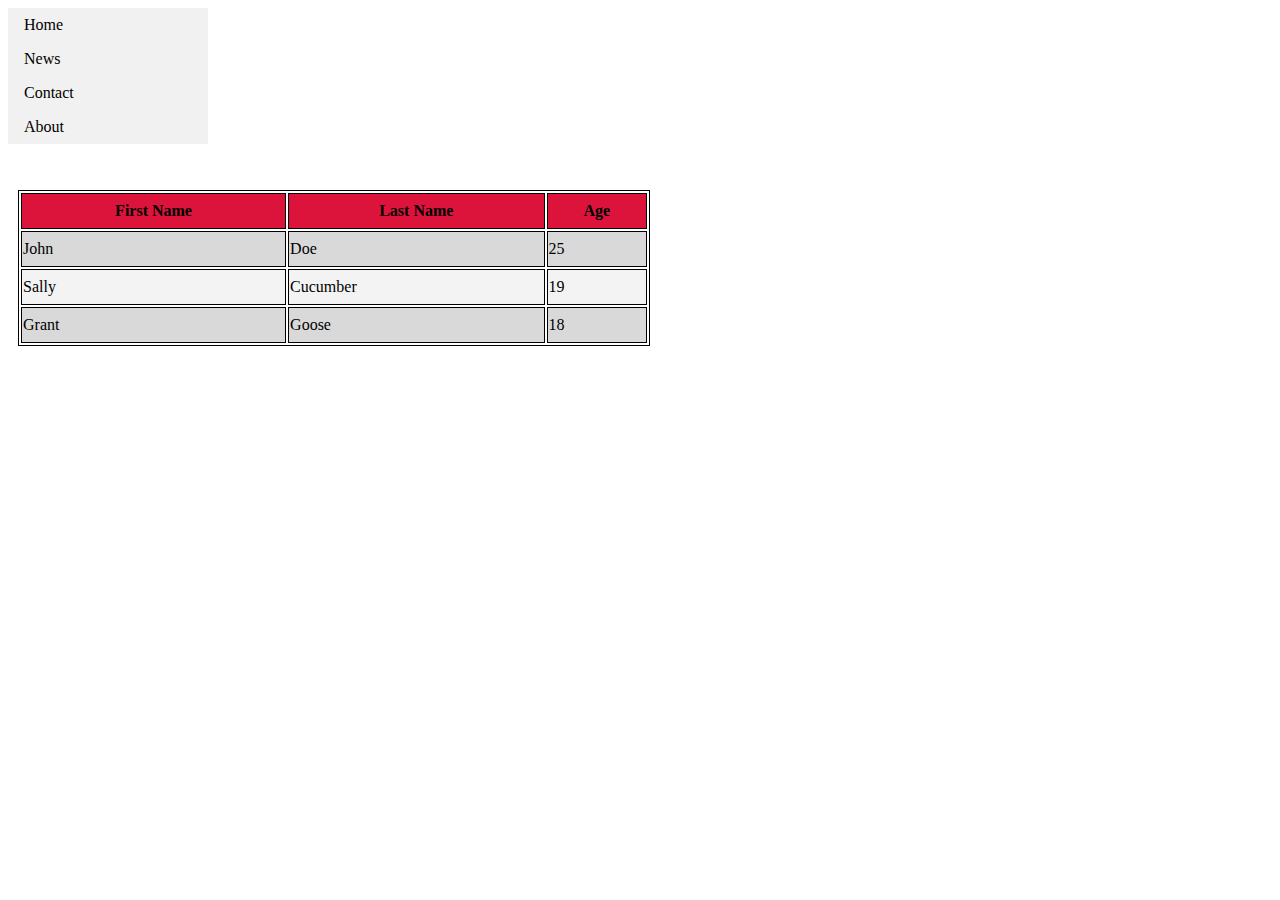
<file: Day8/index.html>
<!DOCTYPE html>
<html lang="en" >
<head>
  <meta charset="UTF-8">
  <title>Day 8</title>
  <link rel="stylesheet" href="./style.css">

</head>
<body>
<head>
  
</head>

<body>
  <ul>
  <li><a href="#">Home</a></li>
  <li><a href="#">News</a></li>
  <li><a href="#">Contact</a></li>
  <li><a href="#">About</a></li>
</ul>
  
  <br>
  <br>
  
  <table>
  <tr>
    <th>First Name</th>
    <th>Last Name</th>
    <th>Age</th>
  </tr>
  <tr>
    <td>John</td>
    <td>Doe</td>
    <td>25</td>
  </tr>
  <tr>
    <td>Sally</td>
    <td>Cucumber</td>
    <td>19</td>
  </tr>
  <tr>
    <td>Grant</td>
    <td>Goose</td>
    <td>18</td>
   </tr>
 </table>
  
</body>
  
</body>
</html>
</file>
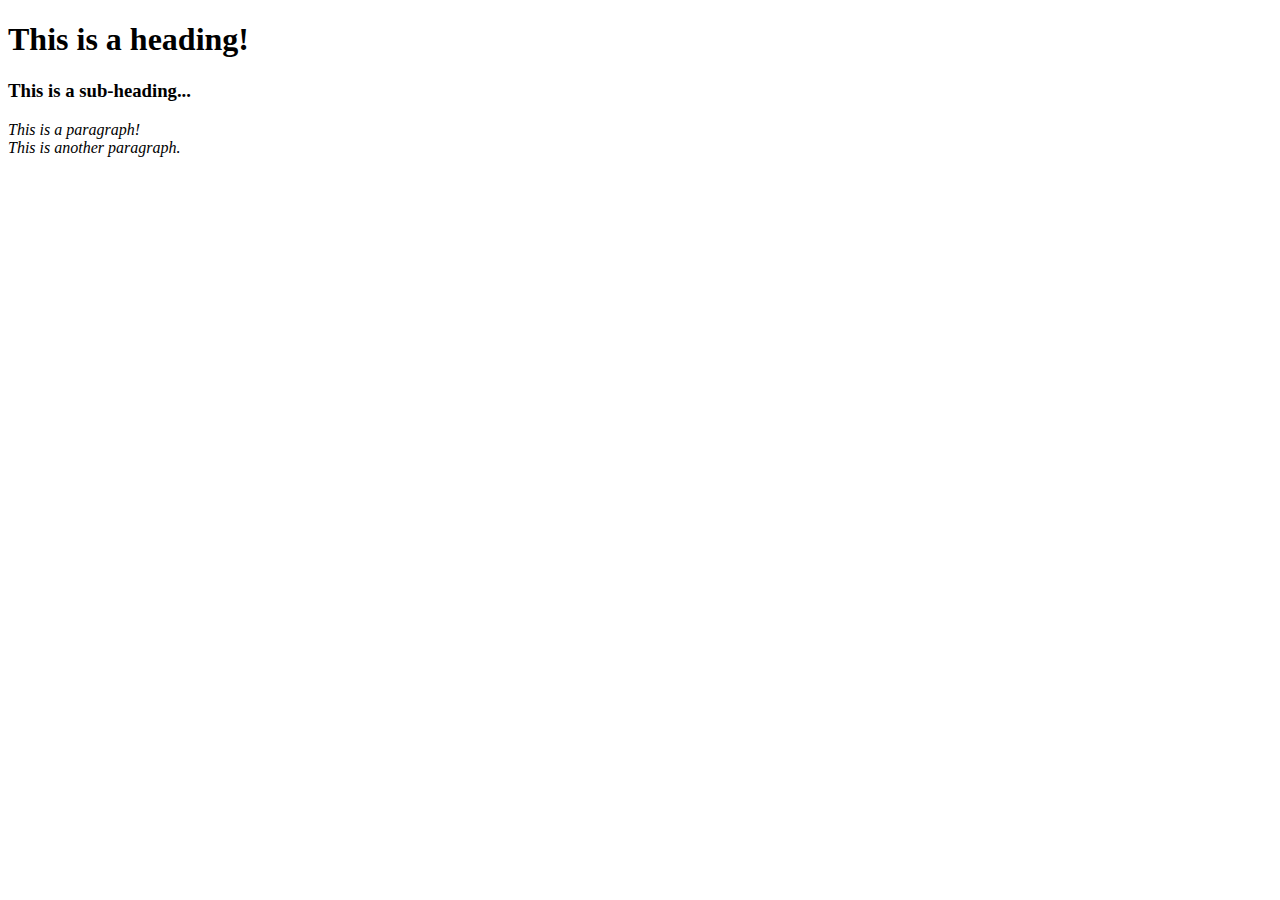
<file: HTMLday1.html>
<!DOCTYPE html>
<html>
    <head>
        <title>My First HTML Page!</title>
    </head>

    <body>
        <h1>This is a heading!</h1>

        <h3>This is a sub-heading...</h3>

        <p><i>This is a paragraph! <br> This is another paragraph.</i></p>

        
    </body>
</html>
</file>
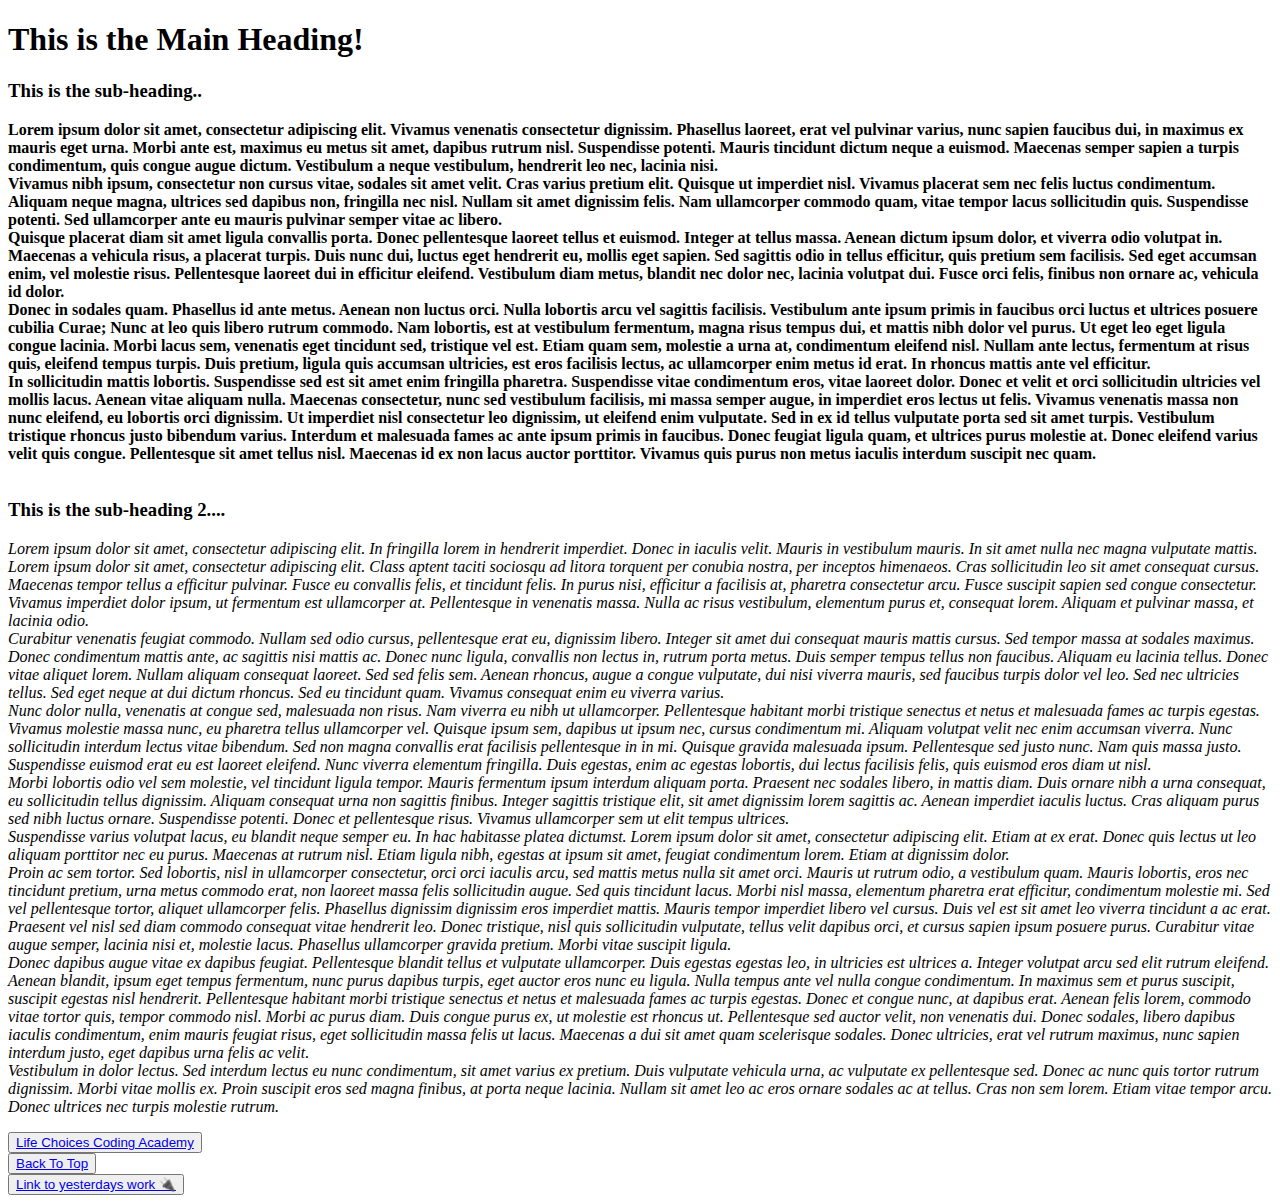
<file: HTMLday2.html>
<!DOCTYPE html>
<head>

</head>

<body>
    <h1 id="Top">
        This is the Main Heading!
    </h1>

    <h3>
        This is the sub-heading..
    </h3>

    <p>
        <b>
        Lorem ipsum dolor sit amet, consectetur adipiscing elit. Vivamus venenatis consectetur dignissim. Phasellus laoreet, erat vel pulvinar varius, nunc sapien faucibus dui, in maximus ex mauris eget urna. Morbi ante est, maximus eu metus sit amet, dapibus rutrum nisl. Suspendisse potenti. Mauris tincidunt dictum neque a euismod. Maecenas semper sapien a turpis condimentum, quis congue augue dictum. Vestibulum a neque vestibulum, hendrerit leo nec, lacinia nisi. <br>

Vivamus nibh ipsum, consectetur non cursus vitae, sodales sit amet velit. Cras varius pretium elit. Quisque ut imperdiet nisl. Vivamus placerat sem nec felis luctus condimentum. Aliquam neque magna, ultrices sed dapibus non, fringilla nec nisl. Nullam sit amet dignissim felis. Nam ullamcorper commodo quam, vitae tempor lacus sollicitudin quis. Suspendisse potenti. Sed ullamcorper ante eu mauris pulvinar semper vitae ac libero.<br>

Quisque placerat diam sit amet ligula convallis porta. Donec pellentesque laoreet tellus et euismod. Integer at tellus massa. Aenean dictum ipsum dolor, et viverra odio volutpat in. Maecenas a vehicula risus, a placerat turpis. Duis nunc dui, luctus eget hendrerit eu, mollis eget sapien. Sed sagittis odio in tellus efficitur, quis pretium sem facilisis. Sed eget accumsan enim, vel molestie risus. Pellentesque laoreet dui in efficitur eleifend. Vestibulum diam metus, blandit nec dolor nec, lacinia volutpat dui. Fusce orci felis, finibus non ornare ac, vehicula id dolor.<br>

Donec in sodales quam. Phasellus id ante metus. Aenean non luctus orci. Nulla lobortis arcu vel sagittis facilisis. Vestibulum ante ipsum primis in faucibus orci luctus et ultrices posuere cubilia Curae; Nunc at leo quis libero rutrum commodo. Nam lobortis, est at vestibulum fermentum, magna risus tempus dui, et mattis nibh dolor vel purus. Ut eget leo eget ligula congue lacinia. Morbi lacus sem, venenatis eget tincidunt sed, tristique vel est. Etiam quam sem, molestie a urna at, condimentum eleifend nisl. Nullam ante lectus, fermentum at risus quis, eleifend tempus turpis. Duis pretium, ligula quis accumsan ultricies, est eros facilisis lectus, ac ullamcorper enim metus id erat. In rhoncus mattis ante vel efficitur.<br>

In sollicitudin mattis lobortis. Suspendisse sed est sit amet enim fringilla pharetra. Suspendisse vitae condimentum eros, vitae laoreet dolor. Donec et velit et orci sollicitudin ultricies vel mollis lacus. Aenean vitae aliquam nulla. Maecenas consectetur, nunc sed vestibulum facilisis, mi massa semper augue, in imperdiet eros lectus ut felis. Vivamus venenatis massa non nunc eleifend, eu lobortis orci dignissim. Ut imperdiet nisl consectetur leo dignissim, ut eleifend enim vulputate. Sed in ex id tellus vulputate porta sed sit amet turpis. Vestibulum tristique rhoncus justo bibendum varius. Interdum et malesuada fames ac ante ipsum primis in faucibus. Donec feugiat ligula quam, et ultrices purus molestie at. Donec eleifend varius velit quis congue. Pellentesque sit amet tellus nisl. Maecenas id ex non lacus auctor porttitor. Vivamus quis purus non metus iaculis interdum suscipit nec quam.<br><br>
        </b>
    </p>

    <h3>
        This is the sub-heading 2....
    </h3>

    <p>
        <i>
            Lorem ipsum dolor sit amet, consectetur adipiscing elit. In fringilla lorem in hendrerit imperdiet. Donec in iaculis velit. Mauris in vestibulum mauris. In sit amet nulla nec magna vulputate mattis. Lorem ipsum dolor sit amet, consectetur adipiscing elit. Class aptent taciti sociosqu ad litora torquent per conubia nostra, per inceptos himenaeos. Cras sollicitudin leo sit amet consequat cursus. Maecenas tempor tellus a efficitur pulvinar. Fusce eu convallis felis, et tincidunt felis. In purus nisi, efficitur a facilisis at, pharetra consectetur arcu. Fusce suscipit sapien sed congue consectetur. Vivamus imperdiet dolor ipsum, ut fermentum est ullamcorper at. Pellentesque in venenatis massa. Nulla ac risus vestibulum, elementum purus et, consequat lorem. Aliquam et pulvinar massa, et lacinia odio.<br>

            Curabitur venenatis feugiat commodo. Nullam sed odio cursus, pellentesque erat eu, dignissim libero. Integer sit amet dui consequat mauris mattis cursus. Sed tempor massa at sodales maximus. Donec condimentum mattis ante, ac sagittis nisi mattis ac. Donec nunc ligula, convallis non lectus in, rutrum porta metus. Duis semper tempus tellus non faucibus. Aliquam eu lacinia tellus. Donec vitae aliquet lorem. Nullam aliquam consequat laoreet. Sed sed felis sem. Aenean rhoncus, augue a congue vulputate, dui nisi viverra mauris, sed faucibus turpis dolor vel leo. Sed nec ultricies tellus. Sed eget neque at dui dictum rhoncus. Sed eu tincidunt quam. Vivamus consequat enim eu viverra varius.<br>
            
            Nunc dolor nulla, venenatis at congue sed, malesuada non risus. Nam viverra eu nibh ut ullamcorper. Pellentesque habitant morbi tristique senectus et netus et malesuada fames ac turpis egestas. Vivamus molestie massa nunc, eu pharetra tellus ullamcorper vel. Quisque ipsum sem, dapibus ut ipsum nec, cursus condimentum mi. Aliquam volutpat velit nec enim accumsan viverra. Nunc sollicitudin interdum lectus vitae bibendum. Sed non magna convallis erat facilisis pellentesque in in mi. Quisque gravida malesuada ipsum. Pellentesque sed justo nunc. Nam quis massa justo. Suspendisse euismod erat eu est laoreet eleifend. Nunc viverra elementum fringilla. Duis egestas, enim ac egestas lobortis, dui lectus facilisis felis, quis euismod eros diam ut nisl.<br>
            
            Morbi lobortis odio vel sem molestie, vel tincidunt ligula tempor. Mauris fermentum ipsum interdum aliquam porta. Praesent nec sodales libero, in mattis diam. Duis ornare nibh a urna consequat, eu sollicitudin tellus dignissim. Aliquam consequat urna non sagittis finibus. Integer sagittis tristique elit, sit amet dignissim lorem sagittis ac. Aenean imperdiet iaculis luctus. Cras aliquam purus sed nibh luctus ornare. Suspendisse potenti. Donec et pellentesque risus. Vivamus ullamcorper sem ut elit tempus ultrices.<br>
            
            Suspendisse varius volutpat lacus, eu blandit neque semper eu. In hac habitasse platea dictumst. Lorem ipsum dolor sit amet, consectetur adipiscing elit. Etiam at ex erat. Donec quis lectus ut leo aliquam porttitor nec eu purus. Maecenas at rutrum nisl. Etiam ligula nibh, egestas at ipsum sit amet, feugiat condimentum lorem. Etiam at dignissim dolor.<br>
            
            Proin ac sem tortor. Sed lobortis, nisl in ullamcorper consectetur, orci orci iaculis arcu, sed mattis metus nulla sit amet orci. Mauris ut rutrum odio, a vestibulum quam. Mauris lobortis, eros nec tincidunt pretium, urna metus commodo erat, non laoreet massa felis sollicitudin augue. Sed quis tincidunt lacus. Morbi nisl massa, elementum pharetra erat efficitur, condimentum molestie mi. Sed vel pellentesque tortor, aliquet ullamcorper felis. Phasellus dignissim dignissim eros imperdiet mattis. Mauris tempor imperdiet libero vel cursus. Duis vel est sit amet leo viverra tincidunt a ac erat. Praesent vel nisl sed diam commodo consequat vitae hendrerit leo. Donec tristique, nisl quis sollicitudin vulputate, tellus velit dapibus orci, et cursus sapien ipsum posuere purus. Curabitur vitae augue semper, lacinia nisi et, molestie lacus. Phasellus ullamcorper gravida pretium. Morbi vitae suscipit ligula.<br>
            
            Donec dapibus augue vitae ex dapibus feugiat. Pellentesque blandit tellus et vulputate ullamcorper. Duis egestas egestas leo, in ultricies est ultrices a. Integer volutpat arcu sed elit rutrum eleifend. Aenean blandit, ipsum eget tempus fermentum, nunc purus dapibus turpis, eget auctor eros nunc eu ligula. Nulla tempus ante vel nulla congue condimentum. In maximus sem et purus suscipit, suscipit egestas nisl hendrerit. Pellentesque habitant morbi tristique senectus et netus et malesuada fames ac turpis egestas. Donec et congue nunc, at dapibus erat. Aenean felis lorem, commodo vitae tortor quis, tempor commodo nisl. Morbi ac purus diam. Duis congue purus ex, ut molestie est rhoncus ut. Pellentesque sed auctor velit, non venenatis dui. Donec sodales, libero dapibus iaculis condimentum, enim mauris feugiat risus, eget sollicitudin massa felis ut lacus. Maecenas a dui sit amet quam scelerisque sodales. Donec ultricies, erat vel rutrum maximus, nunc sapien interdum justo, eget dapibus urna felis ac velit.<br>
            
            Vestibulum in dolor lectus. Sed interdum lectus eu nunc condimentum, sit amet varius ex pretium. Duis vulputate vehicula urna, ac vulputate ex pellentesque sed. Donec ac nunc quis tortor rutrum dignissim. Morbi vitae mollis ex. Proin suscipit eros sed magna finibus, at porta neque lacinia. Nullam sit amet leo ac eros ornare sodales ac at tellus. Cras non sem lorem. Etiam vitae tempor arcu. Donec ultrices nec turpis molestie rutrum.<br>
        </i>
    </p>

    <button><a href="http://www.lifechoices.co.za/academy/coding" target="_blank">Life Choices Coding Academy</a></button>
    <br>
    <button><a href="#Top">Back To Top</a></button>
    <br>
    <button><a href="HTMLday1.html">Link to yesterdays work &#x1F50C;</a></button>

</body>
</file>
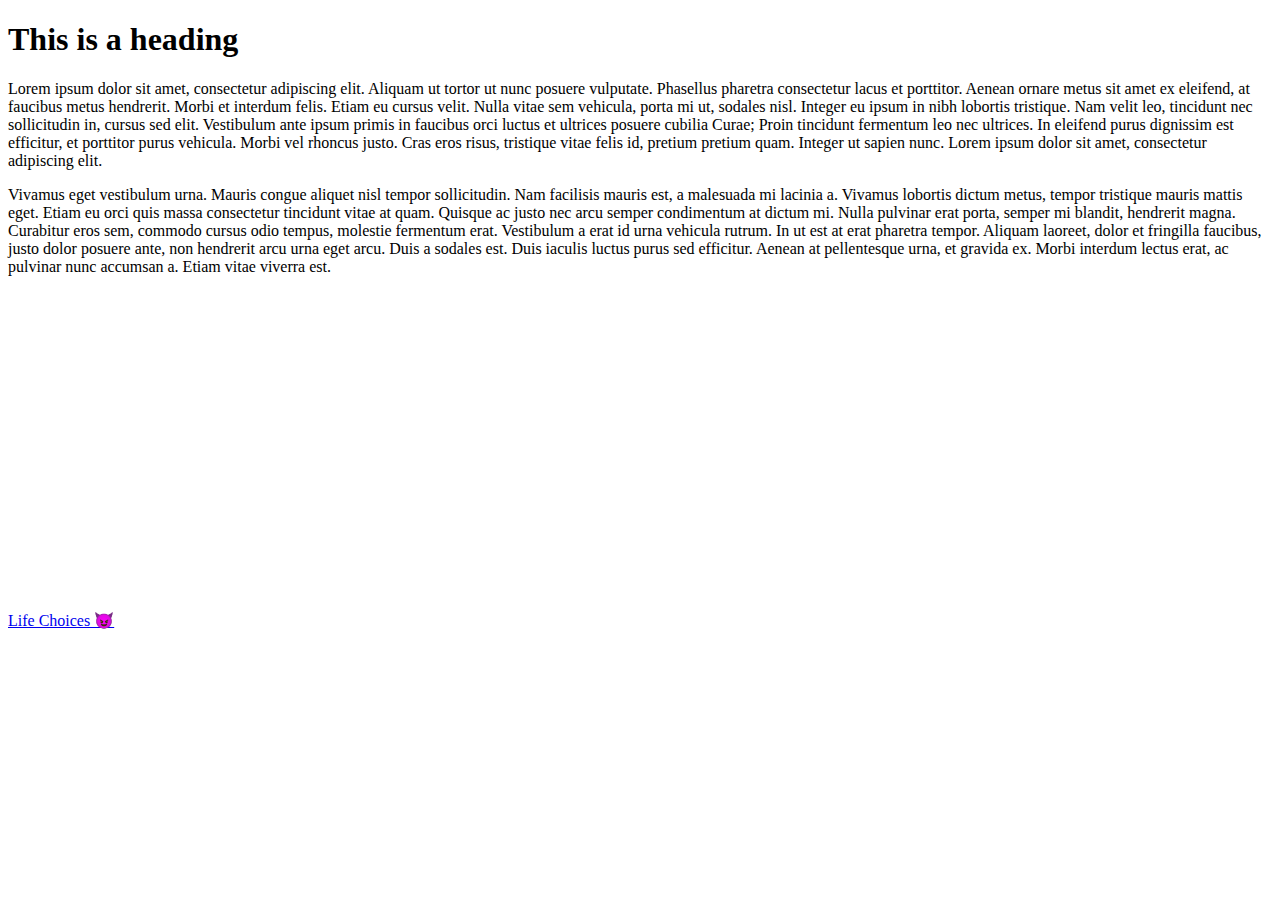
<file: iframes_and divs.html>
<!DOCTYPE html>
<head>
    <title>
        Div's and IFrames
    </title>
</head>

<body>
    <div>
    <h1>This is a heading</h1>
    
    <p>
        Lorem ipsum dolor sit amet, consectetur adipiscing elit. Aliquam ut tortor ut nunc posuere vulputate. Phasellus pharetra consectetur lacus et porttitor. Aenean ornare metus sit amet ex eleifend, at faucibus metus hendrerit. Morbi et interdum felis. Etiam eu cursus velit. Nulla vitae sem vehicula, porta mi ut, sodales nisl. Integer eu ipsum in nibh lobortis tristique. Nam velit leo, tincidunt nec sollicitudin in, cursus sed elit. Vestibulum ante ipsum primis in faucibus orci luctus et ultrices posuere cubilia Curae; Proin tincidunt fermentum leo nec ultrices. In eleifend purus dignissim est efficitur, et porttitor purus vehicula. Morbi vel rhoncus justo. Cras eros risus, tristique vitae felis id, pretium pretium quam. Integer ut sapien nunc. Lorem ipsum dolor sit amet, consectetur adipiscing elit.
    </p>

    <p>
        Vivamus eget vestibulum urna. Mauris congue aliquet nisl tempor sollicitudin. Nam facilisis mauris est, a malesuada mi lacinia a. Vivamus lobortis dictum metus, tempor tristique mauris mattis eget. Etiam eu orci quis massa consectetur tincidunt vitae at quam. Quisque ac justo nec arcu semper condimentum at dictum mi. Nulla pulvinar erat porta, semper mi blandit, hendrerit magna. Curabitur eros sem, commodo cursus odio tempus, molestie fermentum erat. Vestibulum a erat id urna vehicula rutrum. In ut est at erat pharetra tempor. Aliquam laoreet, dolor et fringilla faucibus, justo dolor posuere ante, non hendrerit arcu urna eget arcu. Duis a sodales est. Duis iaculis luctus purus sed efficitur. Aenean at pellentesque urna, et gravida ex. Morbi interdum lectus erat, ac pulvinar nunc accumsan a. Etiam vitae viverra est.
    </p>

    <!-- <iframe name="iframeNN" height="700" width="1000"></iframe> -->
    <iframe width="560" height="315" name="p"
    frameborder="0" allow="accelerometer; autoplay; encrypted-media; gyroscope; picture-in-picture" allowfullscreen ></iframe>
    <br>
    <a href="https://www.youtube.com/embed/L32ZHlOqqGY" target="p">Life Choices &#x1F608;</a>
    </div>
</body>
</file>
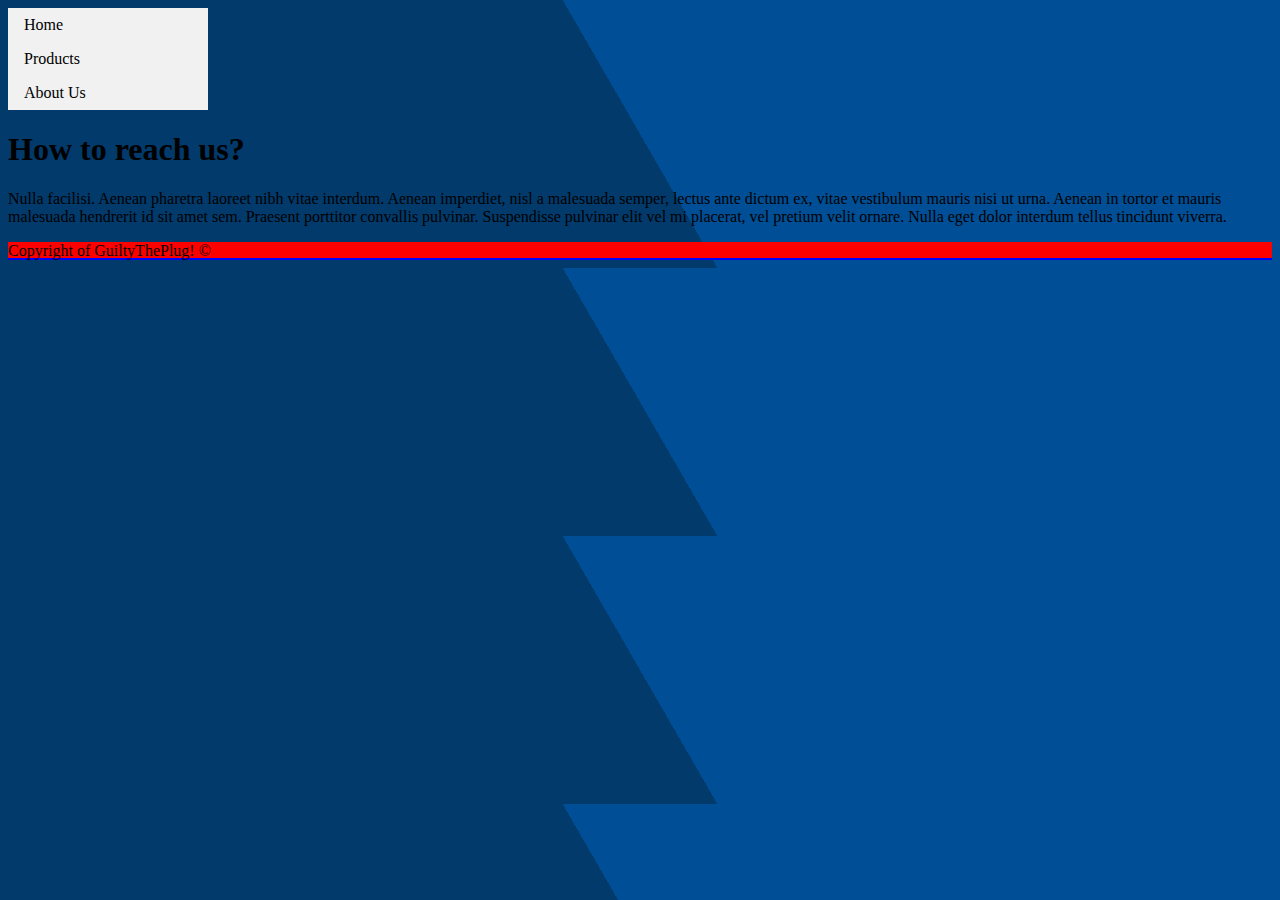
<file: Day-2-EXtra/about-us.html>
<!DOCTYPE html>
<head>
    <style>
        ul {
  list-style-type: none;
  margin: 0;
  padding: 0;
  width: 200px;
  background-color: #f1f1f1;
}

li a {
  display: block;
  color: #000;
  padding: 8px 16px;
  text-decoration: none;
}

li a:hover {
  background-color: #555;
  color: white;
}

body {
    background-color: #013A6B;
    background-image: -webkit-linear-gradient(30deg, #013A6B 50%, #004E95 50%);
}

footer {
    background: linear-gradient(red 90%, blue 10%);
}
    </style>

</head>

<body>
    <header>
        <ul>
            <li><a href="home.html">Home</a></li>
            <li><a href="product.html">Products</a></li>
            <li><a href="about-us.html">About Us</a></li>
        </ul>
    </header>

    <h1>
        How to reach us?
    </h1>

    <p>
        Nulla facilisi. Aenean pharetra laoreet nibh vitae interdum. Aenean imperdiet, nisl a malesuada semper, lectus ante dictum ex, vitae vestibulum mauris nisi ut urna. Aenean in tortor et mauris malesuada hendrerit id sit amet sem. Praesent porttitor convallis pulvinar. Suspendisse pulvinar elit vel mi placerat, vel pretium velit ornare. Nulla eget dolor interdum tellus tincidunt viverra. 
    </p>

    

    <footer>Copyright of GuiltyThePlug! &#x00A9;</footer>
</body>
</file>
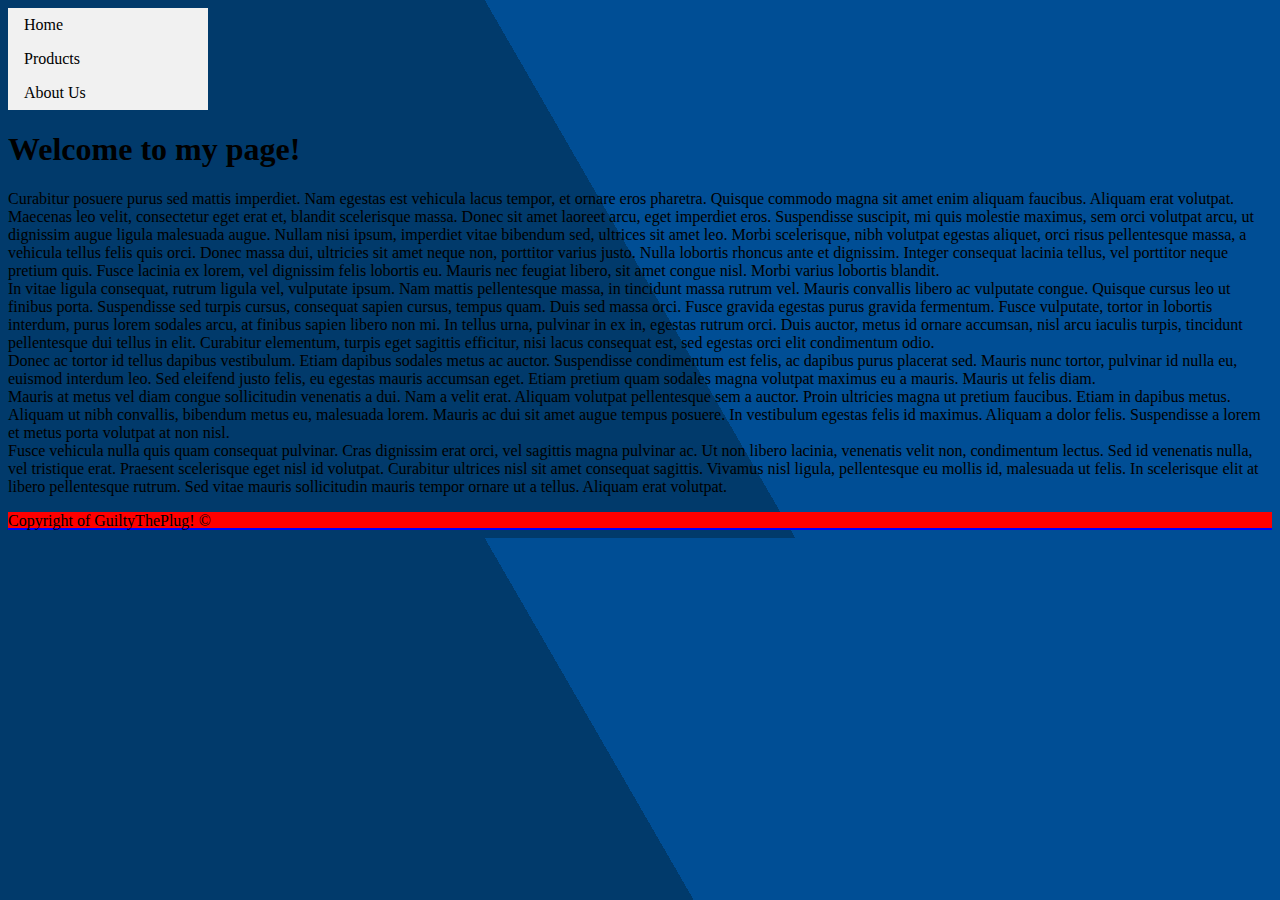
<file: Day-2-EXtra/home.html>
<!DOCTYPE html>
<head>
    <style>
        ul {
  list-style-type: none;
  margin: 0;
  padding: 0;
  width: 200px;
  background-color: #f1f1f1;
}

li a {
  display: block;
  color: #000;
  padding: 8px 16px;
  text-decoration: none;
}

li a:hover {
  background-color: #555;
  color: white;
}

body {
    background-color: #013A6B;
    background-image: -webkit-linear-gradient(30deg, #013A6B 50%, #004E95 50%);
}

footer {
    background: linear-gradient(red 90%, blue 10%);
}
    </style>

</head>

<body>
    <header>
        <ul>
            <li><a href="home.html">Home</a></li>
            <li><a href="product.html">Products</a></li>
            <li><a href="about-us.html">About Us</a></li>
        </ul>
    </header>

    <h1>
        Welcome to my page!
    </h1>

    <p>
        Curabitur posuere purus sed mattis imperdiet. Nam egestas est vehicula lacus tempor, et ornare eros pharetra. Quisque commodo magna sit amet enim aliquam faucibus. Aliquam erat volutpat. Maecenas leo velit, consectetur eget erat et, blandit scelerisque massa. Donec sit amet laoreet arcu, eget imperdiet eros. Suspendisse suscipit, mi quis molestie maximus, sem orci volutpat arcu, ut dignissim augue ligula malesuada augue. Nullam nisi ipsum, imperdiet vitae bibendum sed, ultrices sit amet leo. Morbi scelerisque, nibh volutpat egestas aliquet, orci risus pellentesque massa, a vehicula tellus felis quis orci. Donec massa dui, ultricies sit amet neque non, porttitor varius justo. Nulla lobortis rhoncus ante et dignissim. Integer consequat lacinia tellus, vel porttitor neque pretium quis. Fusce lacinia ex lorem, vel dignissim felis lobortis eu. Mauris nec feugiat libero, sit amet congue nisl. Morbi varius lobortis blandit.<br>

        In vitae ligula consequat, rutrum ligula vel, vulputate ipsum. Nam mattis pellentesque massa, in tincidunt massa rutrum vel. Mauris convallis libero ac vulputate congue. Quisque cursus leo ut finibus porta. Suspendisse sed turpis cursus, consequat sapien cursus, tempus quam. Duis sed massa orci. Fusce gravida egestas purus gravida fermentum. Fusce vulputate, tortor in lobortis interdum, purus lorem sodales arcu, at finibus sapien libero non mi. In tellus urna, pulvinar in ex in, egestas rutrum orci. Duis auctor, metus id ornare accumsan, nisl arcu iaculis turpis, tincidunt pellentesque dui tellus in elit. Curabitur elementum, turpis eget sagittis efficitur, nisi lacus consequat est, sed egestas orci elit condimentum odio.<br>
        
        Donec ac tortor id tellus dapibus vestibulum. Etiam dapibus sodales metus ac auctor. Suspendisse condimentum est felis, ac dapibus purus placerat sed. Mauris nunc tortor, pulvinar id nulla eu, euismod interdum leo. Sed eleifend justo felis, eu egestas mauris accumsan eget. Etiam pretium quam sodales magna volutpat maximus eu a mauris. Mauris ut felis diam.<br>
        
        Mauris at metus vel diam congue sollicitudin venenatis a dui. Nam a velit erat. Aliquam volutpat pellentesque sem a auctor. Proin ultricies magna ut pretium faucibus. Etiam in dapibus metus. Aliquam ut nibh convallis, bibendum metus eu, malesuada lorem. Mauris ac dui sit amet augue tempus posuere. In vestibulum egestas felis id maximus. Aliquam a dolor felis. Suspendisse a lorem et metus porta volutpat at non nisl.<br>
        
        Fusce vehicula nulla quis quam consequat pulvinar. Cras dignissim erat orci, vel sagittis magna pulvinar ac. Ut non libero lacinia, venenatis velit non, condimentum lectus. Sed id venenatis nulla, vel tristique erat. Praesent scelerisque eget nisl id volutpat. Curabitur ultrices nisl sit amet consequat sagittis. Vivamus nisl ligula, pellentesque eu mollis id, malesuada ut felis. In scelerisque elit at libero pellentesque rutrum. Sed vitae mauris sollicitudin mauris tempor ornare ut a tellus. Aliquam erat volutpat.<br>  
    </p>

    <footer>Copyright of GuiltyThePlug! &#x00A9;</footer>
</body>
</file>
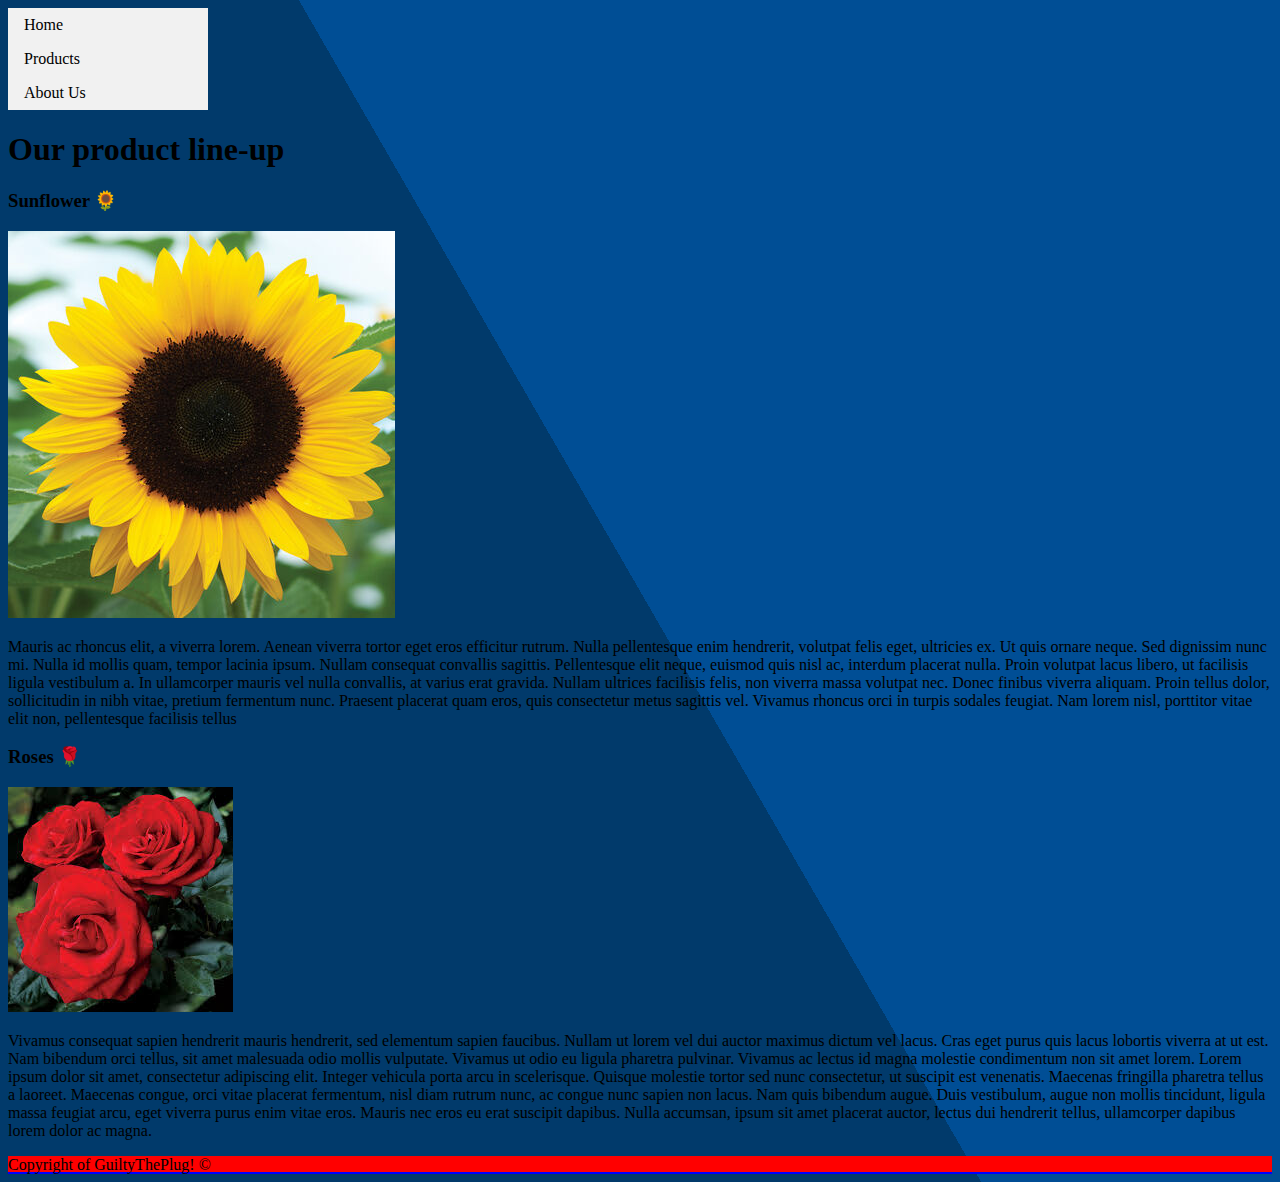
<file: Day-2-EXtra/product.html>
<!DOCTYPE html>
<head>
    <style>
        ul {
  list-style-type: none;
  margin: 0;
  padding: 0;
  width: 200px;
  background-color: #f1f1f1;
}

li a {
  display: block;
  color: #000;
  padding: 8px 16px;
  text-decoration: none;
}

li a:hover {
  background-color: #555;
  color: white;
}

body {
    background-color: #013A6B;
    background-image: -webkit-linear-gradient(30deg, #013A6B 50%, #004E95 50%);
}

footer {
    background: linear-gradient(red 90%, blue 10%);
}
    </style>

</head>

<body>
    <header>
        <ul>
            <li><a href="home.html">Home</a></li>
            <li><a href="product.html">Products</a></li>
            <li><a href="about-us.html">About Us</a></li>
        </ul>
    </header>

    <h1>
        Our product line-up
    </h1>

    <h3>Sunflower &#x1F33B;</h3>

    <img src="01814_01_sunrichorangesum.jpg"></img>

    <p>
        Mauris ac rhoncus elit, a viverra lorem. Aenean viverra tortor eget eros efficitur rutrum. Nulla pellentesque enim hendrerit, volutpat felis eget, ultricies ex. Ut quis ornare neque. Sed dignissim nunc mi. Nulla id mollis quam, tempor lacinia ipsum. Nullam consequat convallis sagittis. Pellentesque elit neque, euismod quis nisl ac, interdum placerat nulla. Proin volutpat lacus libero, ut facilisis ligula vestibulum a. In ullamcorper mauris vel nulla convallis, at varius erat gravida. Nullam ultrices facilisis felis, non viverra massa volutpat nec. Donec finibus viverra aliquam. Proin tellus dolor, sollicitudin in nibh vitae, pretium fermentum nunc. Praesent placerat quam eros, quis consectetur metus sagittis vel. Vivamus rhoncus orci in turpis sodales feugiat. Nam lorem nisl, porttitor vitae elit non, pellentesque facilisis tellus
    </p>

    <h3>
        Roses &#x1F339;
    </h3>

    <img src="download.jfif"></img>

    <br>

    <p>
        Vivamus consequat sapien hendrerit mauris hendrerit, sed elementum sapien faucibus. Nullam ut lorem vel dui auctor maximus dictum vel lacus. Cras eget purus quis lacus lobortis viverra at ut est. Nam bibendum orci tellus, sit amet malesuada odio mollis vulputate. Vivamus ut odio eu ligula pharetra pulvinar. Vivamus ac lectus id magna molestie condimentum non sit amet lorem. Lorem ipsum dolor sit amet, consectetur adipiscing elit. Integer vehicula porta arcu in scelerisque. Quisque molestie tortor sed nunc consectetur, ut suscipit est venenatis. Maecenas fringilla pharetra tellus a laoreet. Maecenas congue, orci vitae placerat fermentum, nisl diam rutrum nunc, ac congue nunc sapien non lacus. Nam quis bibendum augue. Duis vestibulum, augue non mollis tincidunt, ligula massa feugiat arcu, eget viverra purus enim vitae eros. Mauris nec eros eu erat suscipit dapibus. Nulla accumsan, ipsum sit amet placerat auctor, lectus dui hendrerit tellus, ullamcorper dapibus lorem dolor ac magna.
    </p>

    <footer>Copyright of GuiltyThePlug! &#x00A9;</footer>
</body>
</file>
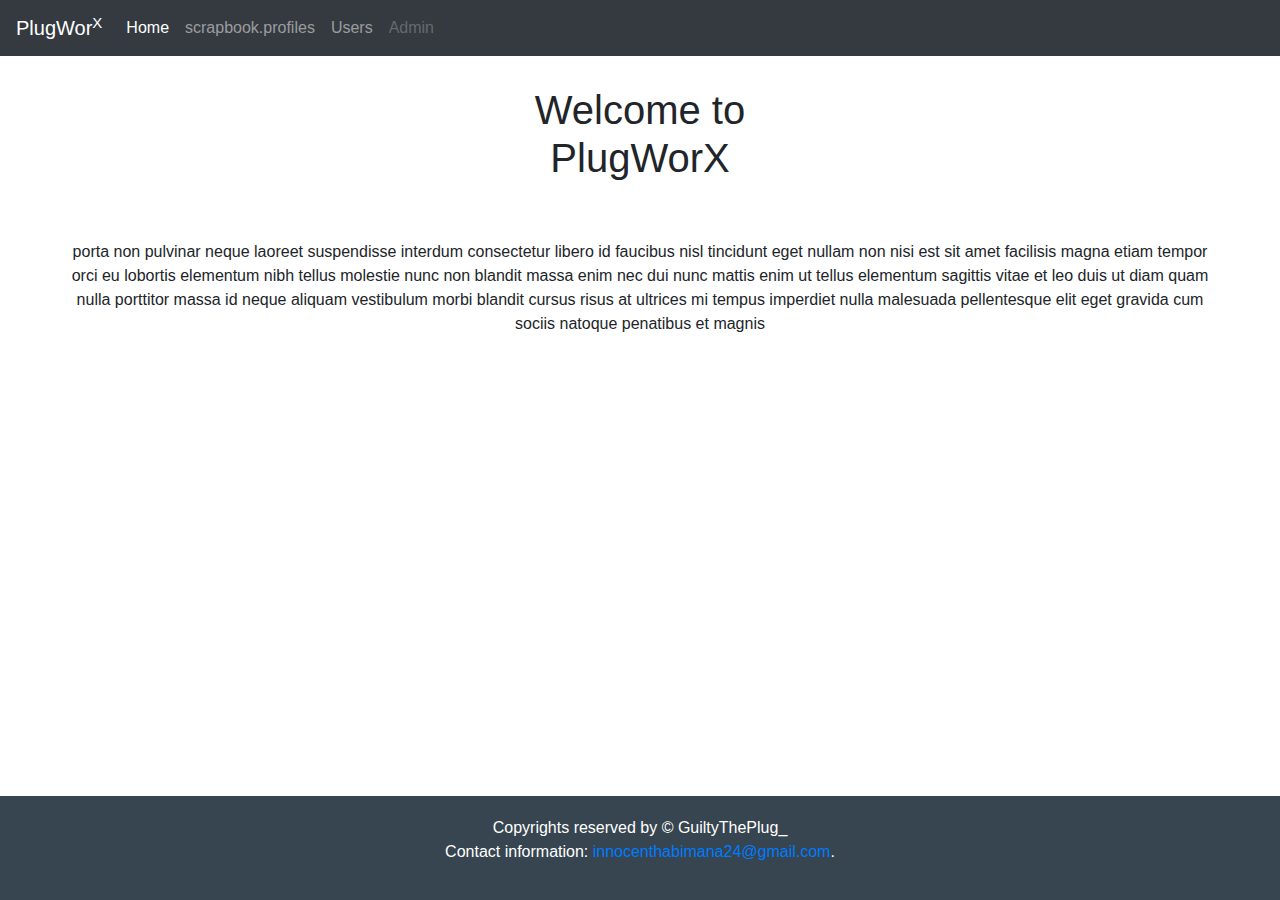
<file: Projects/EndOfModule_HTML.html>
<!DOCTYPE html>
<html lang="en">
  <head>
    <!-- Required meta tags -->
    <meta charset="utf-8">
    <meta name="viewport" content="width=device-width, initial-scale=1, shrink-to-fit=no">

    <link rel="stylesheet" href="EndOfModule_CSS.css">

    <link href="https://fonts.googleapis.com/css2?family=Roboto+Condensed:wght@300&display=swap" rel="stylesheet">

    <!-- Bootstrap CSS -->
    <link rel="stylesheet" href="https://stackpath.bootstrapcdn.com/bootstrap/4.4.1/css/bootstrap.min.css" integrity="sha384-Vkoo8x4CGsO3+Hhxv8T/Q5PaXtkKtu6ug5TOeNV6gBiFeWPGFN9MuhOf23Q9Ifjh" crossorigin="anonymous">

    <title>PlugWorX</title>

  </head>

  <body>

    <nav class="navbar navbar-expand-lg navbar-dark bg-dark">
      <a class="navbar-brand" href="#">PlugWor<sup>X</sup></a>
      <button class="navbar-toggler" type="button" data-toggle="collapse" data-target="#navbarNavAltMarkup" aria-controls="navbarNavAltMarkup" aria-expanded="false" aria-label="Toggle navigation">
        <span class="navbar-toggler-icon"></span>
      </button>
      <div class="collapse navbar-collapse" id="navbarNavAltMarkup">
        <div class="navbar-nav">
          <a class="nav-item nav-link active" href="EndOfModule_HTML.html">Home <span class="sr-only">(current)</span></a>
          <a class="nav-item nav-link" href="ScrapBookUser.html">scrapbook.profiles</a>
          <a class="nav-item nav-link" href="Users.html">Users</a>
          <a class="nav-item nav-link disabled" href="#">Admin</a>
        </div>
      </div>
    </nav>
    
    <h1>Welcome to <br>PlugWorX</h1>

    <p>porta non pulvinar neque laoreet suspendisse interdum consectetur libero id faucibus nisl tincidunt eget nullam non nisi est sit amet facilisis magna etiam tempor orci eu lobortis elementum nibh tellus molestie nunc non blandit massa enim nec dui nunc mattis enim ut tellus elementum sagittis vitae et leo duis ut diam quam nulla porttitor massa id neque aliquam vestibulum morbi blandit cursus risus at ultrices mi tempus imperdiet nulla malesuada pellentesque elit eget gravida cum sociis natoque penatibus et magnis</p>

    <div class="footer">
      <footer>
        <p>Copyrights reserved by &#x00A9; GuiltyThePlug_<br>
        Contact information: <a href="innocenthabimana24@gmail.com">
        innocenthabimana24@gmail.com</a>.</p>
        </footer>
    </div>

    <!-- Optional JavaScript -->
    <!-- jQuery first, then Popper.js, then Bootstrap JS -->
    <script src="https://code.jquery.com/jquery-3.4.1.slim.min.js" integrity="sha384-J6qa4849blE2+poT4WnyKhv5vZF5SrPo0iEjwBvKU7imGFAV0wwj1yYfoRSJoZ+n" crossorigin="anonymous"></script>
    <script src="https://cdn.jsdelivr.net/npm/popper.js@1.16.0/dist/umd/popper.min.js" integrity="sha384-Q6E9RHvbIyZFJoft+2mJbHaEWldlvI9IOYy5n3zV9zzTtmI3UksdQRVvoxMfooAo" crossorigin="anonymous"></script>
    <script src="https://stackpath.bootstrapcdn.com/bootstrap/4.4.1/js/bootstrap.min.js" integrity="sha384-wfSDF2E50Y2D1uUdj0O3uMBJnjuUD4Ih7YwaYd1iqfktj0Uod8GCExl3Og8ifwB6" crossorigin="anonymous"></script>
  </body>
</html>
</file>
<file: Day8/style.css>
ul {
  list-style-type : none;
  margin : 0;
  padding : 0;
  width : 200px;
  background-color : #f1f1f1;
}

li a {
  display : block;
  color : #000;
  padding: 8px 16px;
  text-decoration : none;
}

li a:hover {
  background-color : #555;
  color : white;
}

table {
  border : 1px solid black;
  width : 50%;
  height : 32px;
  font-family: san-serif;
  margin : 10px 10px
}

tr {
  border : 1px solid black;
  background-color : #f3f3f3;
  height : 32px; 
}

tr:nth-child(even) {
  background-color : #d9d9d9;
}

tr:first-of-type {
  background-color: #dc143c
}

th {
  border : 1px solid black;
  height : 32px;
}

td {
  border : 1px solid black;
  height : 32px;
}
</file>
<file: Projects/EndOfModule_CSS.css>
h1 {
    text-align: center;
    padding: 30px;
}

body {
    font-family: 'Roboto Condensed', sans-serif;
}

p {
    text-align: center;
    margin: 50px;
    padding: 20px;
}

.footer {
    position: fixed;
    left: 0;
    bottom: 0;
    width: 100%;
    background-color: #36454F;
    color: white;
    text-align: center;
}
</file>
